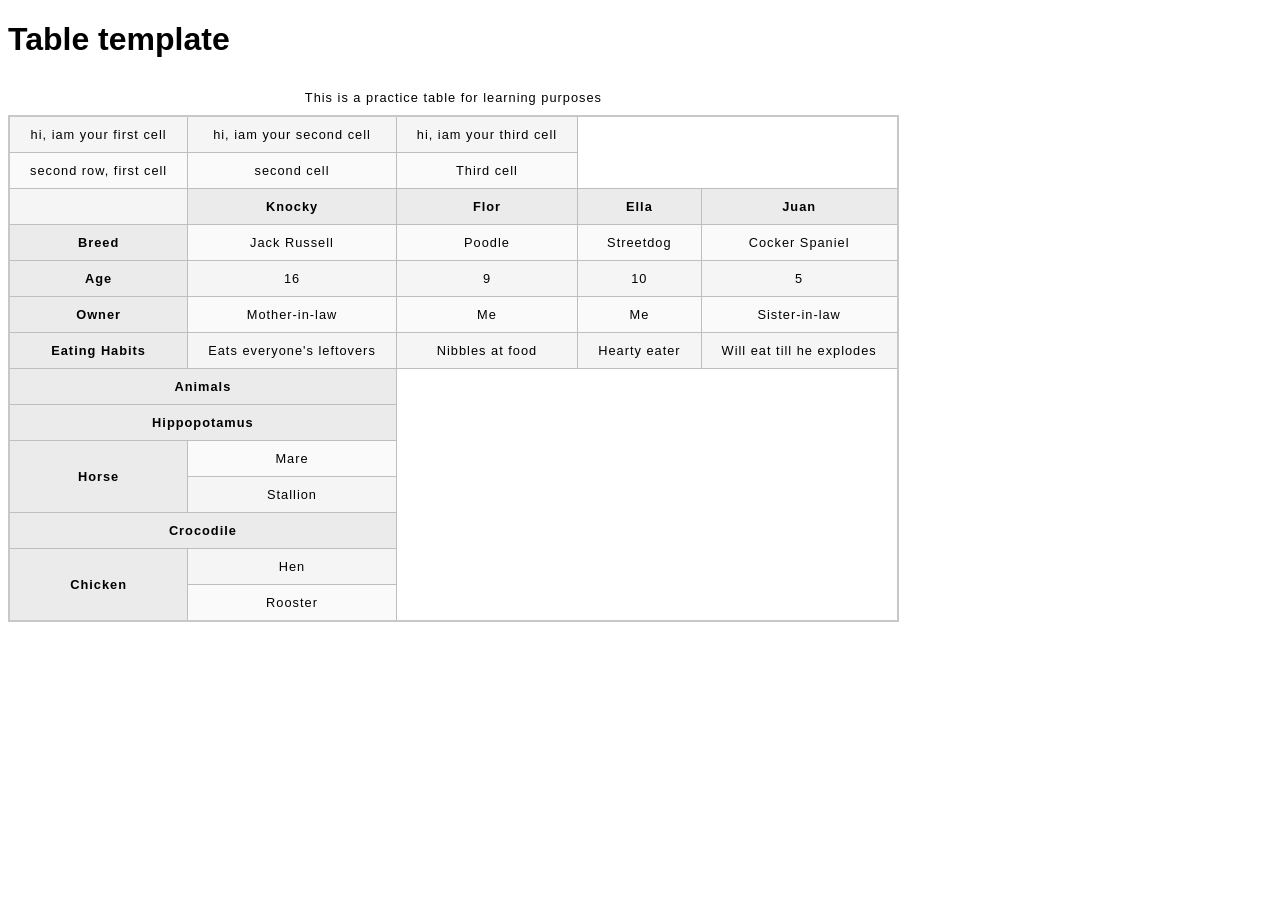
<file: index.html>
<!DOCTYPE html>
<html lang="en-US">
  <head>
    <meta charset="utf-8">
    <meta name="viewport" content="width=device-width">
    <title>Table template</title>
    <link href="style.css" rel="stylesheet" type="text/css">
  </head>
  <body>
    <h1>Table template</h1>
    <table>
      <caption>This is a practice table for learning purposes</caption>
      <colgroup>
        <col span="2"/>
      </colgroup>
      <tr>
        <td>hi, iam your first cell</td>
        <td>hi, iam your second cell</td>
        <td>hi, iam your third cell</td>
      </tr>
      <tr>
        <td> second row, first cell</td>
        <td> second cell</td>
        <td> Third cell</td>
      </tr>
      <tr>
        <td>&nbsp;</td>
        <th>Knocky</th>
        <th>Flor</th>
        <th>Ella</th>
        <th>Juan</th>
      </tr>
      <tr>
        <th>Breed</th>
        <td>Jack Russell</td>
        <td>Poodle</td>
        <td>Streetdog</td>
        <td>Cocker Spaniel</td>
      </tr>
      <tr>
        <th>Age</th>
        <td>16</td>
        <td>9</td>
        <td>10</td>
        <td>5</td>
      </tr>
      <tr>
        <th>Owner</th>
        <td>Mother-in-law</td>
        <td>Me</td>
        <td>Me</td>
        <td>Sister-in-law</td>
      </tr>
      <tr>
        <th>Eating Habits</th>
        <td>Eats everyone's leftovers</td>
        <td>Nibbles at food</td>
        <td>Hearty eater</td>
        <td>Will eat till he explodes</td>
      </tr>
      <tr>
        <th colspan="2">Animals</th>
      </tr>
      <tr>
        <th colspan="2">Hippopotamus</th>
      </tr>
      <tr>
        <th rowspan="2">Horse</th>
        <td>Mare</td>
      </tr>
      <tr>
        <td>Stallion</td>
      </tr>
      <tr>
        <th colspan="2">Crocodile</th>
      </tr>
      <tr>
        <th rowspan="2">Chicken</th>
        <td>Hen</td>
      </tr>
      <tr>
        <td>Rooster</td>
      </tr>
    </table>


  </body>
</html>
</file>
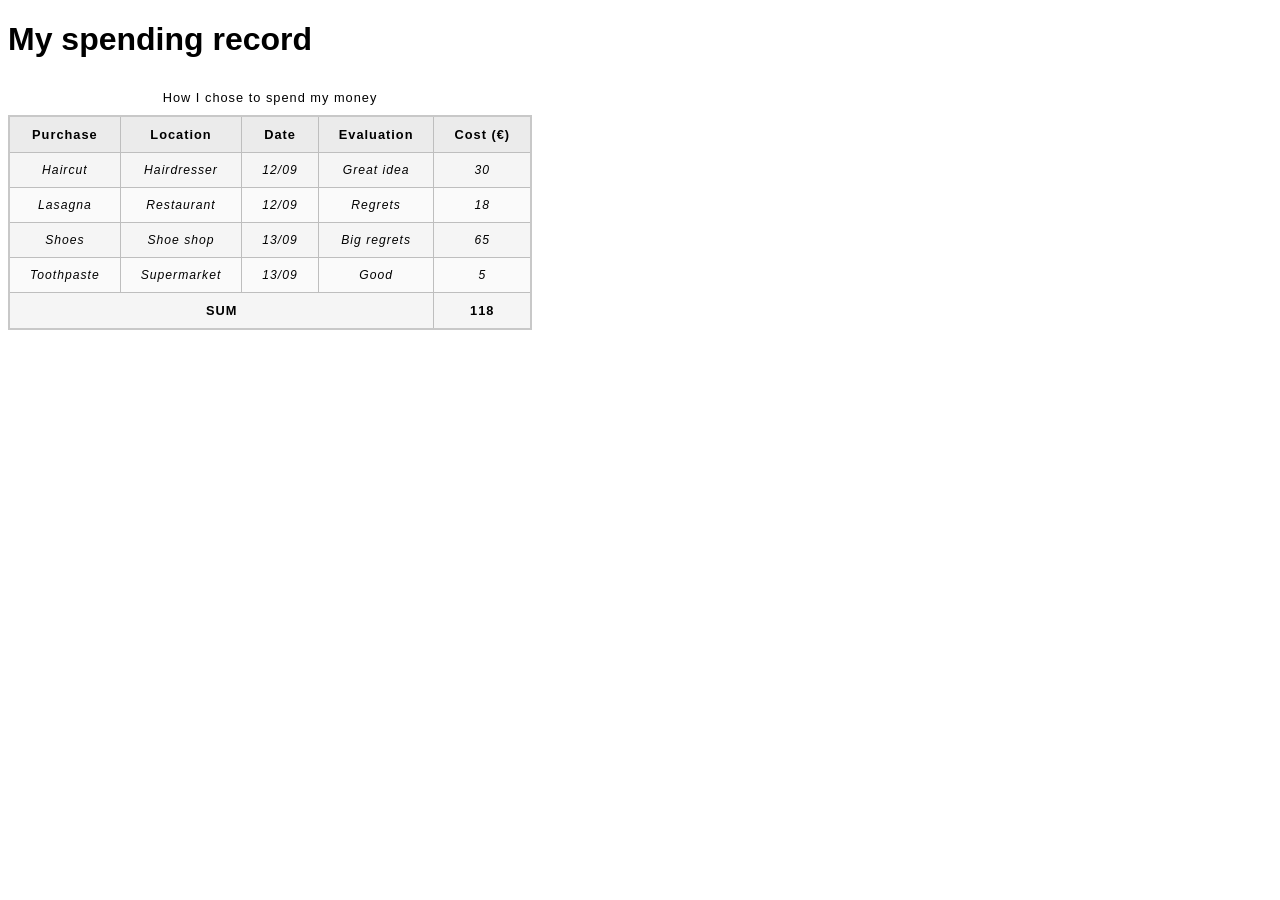
<file: spending-record.html>
<!DOCTYPE html>
<html lang="en-US">
  <head>
    <meta charset="utf-8"/>
    <meta name="viewport" content="width=device-width"/>
    <link rel="stylesheet" href="minimal-table.css"/>
    <title>Table Practice</title>
  </head>
  <body>
    <h1>My spending record</h1>

<table>
  <caption>
    How I chose to spend my money
  </caption>
  <thead>
  <tr>
    <th>Purchase</th>
    <th>Location</th>
    <th>Date</th>
    <th>Evaluation</th>
    <th>Cost (€)</th>
  </tr>
  </thead>
  <tbody>
  <tr>
    <td>Haircut</td>
    <td>Hairdresser</td>
    <td>12/09</td>
    <td>Great idea</td>
    <td>30</td>
  </tr>
  <tr>
    <td>Lasagna</td>
    <td>Restaurant</td>
    <td>12/09</td>
    <td>Regrets</td>
    <td>18</td>
  </tr>
  <tr>
    <td>Shoes</td>
    <td>Shoe shop</td>
    <td>13/09</td>
    <td>Big regrets</td>
    <td>65</td>
  </tr>
  <tr>
    <td>Toothpaste</td>
    <td>Supermarket</td>
    <td>13/09</td>
    <td>Good</td>
    <td>5</td>
  </tr>
  </tbody>
  <tfoot>
  <tr>
    <td colspan="4">SUM</td>
    <td>118</td>
  </tr>
  </tfoot>
</table>
  </body>
</html>
</file>
<file: style.css>
html {
  font-family: sans-serif;
}

table {
  border-collapse: collapse;
  border: 2px solid rgb(200,200,200);
  letter-spacing: 1px;
  font-size: 0.8rem;
}

td, th {
  border: 1px solid rgb(190,190,190);
  padding: 10px 20px;
}

th {
  background-color: rgb(235,235,235);
}

td {
  text-align: center;
}

tr:nth-child(even) td {
  background-color: rgb(250,250,250);
}

tr:nth-child(odd) td {
  background-color: rgb(245,245,245);
}

caption {
  padding: 10px;
}
</file>
<file: minimal-table.css>
html {
  font-family: sans-serif;
}

table {
  border-collapse: collapse;
  border: 2px solid rgb(200 200 200);
  letter-spacing: 1px;
  font-size: 0.8rem;
}

td,
th {
  border: 1px solid rgb(190 190 190);
  padding: 10px 20px;
}

th {
  background-color: rgb(235 235 235);
}

td {
  text-align: center;
}

tr:nth-child(even) td {
  background-color: rgb(250 250 250);
}

tr:nth-child(odd) td {
  background-color: rgb(245 245 245);
}

caption {
  padding: 10px;
}
tbody {
  font-size: 95%;
  font-style: italic;
}

tfoot {
  font-weight: bold;
}
</file>
